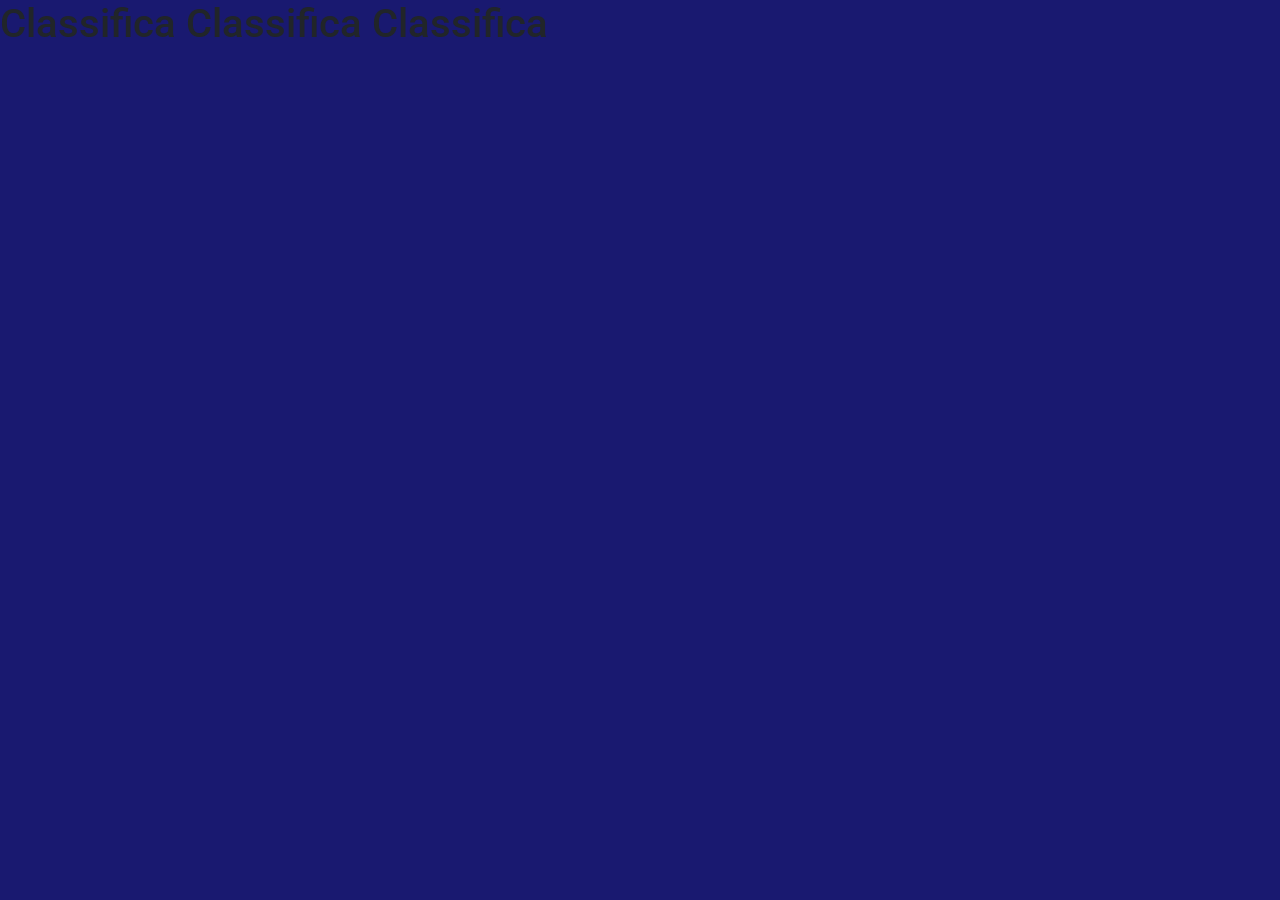
<file: src/index.html>
<!doctype html>
<html lang="en">
<head>
  <meta charset="utf-8">
  <title>FrontedCRUD</title>
  <base href="/">
  <meta name="viewport" content="width=device-width, initial-scale=1">
  <link rel="icon" type="image/x-icon" href="favicon.ico">
  <link rel="preconnect" href="https://fonts.gstatic.com">
  <link href="https://fonts.googleapis.com/css2?family=Roboto:wght@300;400;500&display=swap" rel="stylesheet">
  <link href="https://fonts.googleapis.com/icon?family=Material+Icons" rel="stylesheet">
  <link rel="stylesheet" href="https://cdn.jsdelivr.net/npm/bootstrap@4.6.2/dist/css/bootstrap.min.css" integrity="sha384-xOolHFLEh07PJGoPkLv1IbcEPTNtaed2xpHsD9ESMhqIYd0nLMwNLD69Npy4HI+N" crossorigin="anonymous">

</head>
<body style="background-color:midnightblue">

<!--
<section class="wrapper">
  <div class="top">CLASSIFICA SERIE A</div>
  <div class="bottom" aria-hidden="true">CLASSIFICA SERIE A</div>
</section>
-->

<div class="center">
  <h1>
    <span>Classifica</span>
    <span>Classifica</span>
    <span>Classifica</span>
  </h1>
</div>


<div class="tabella">
  <app-root></app-root>
</div>
  
</body>
</html>
</file>
